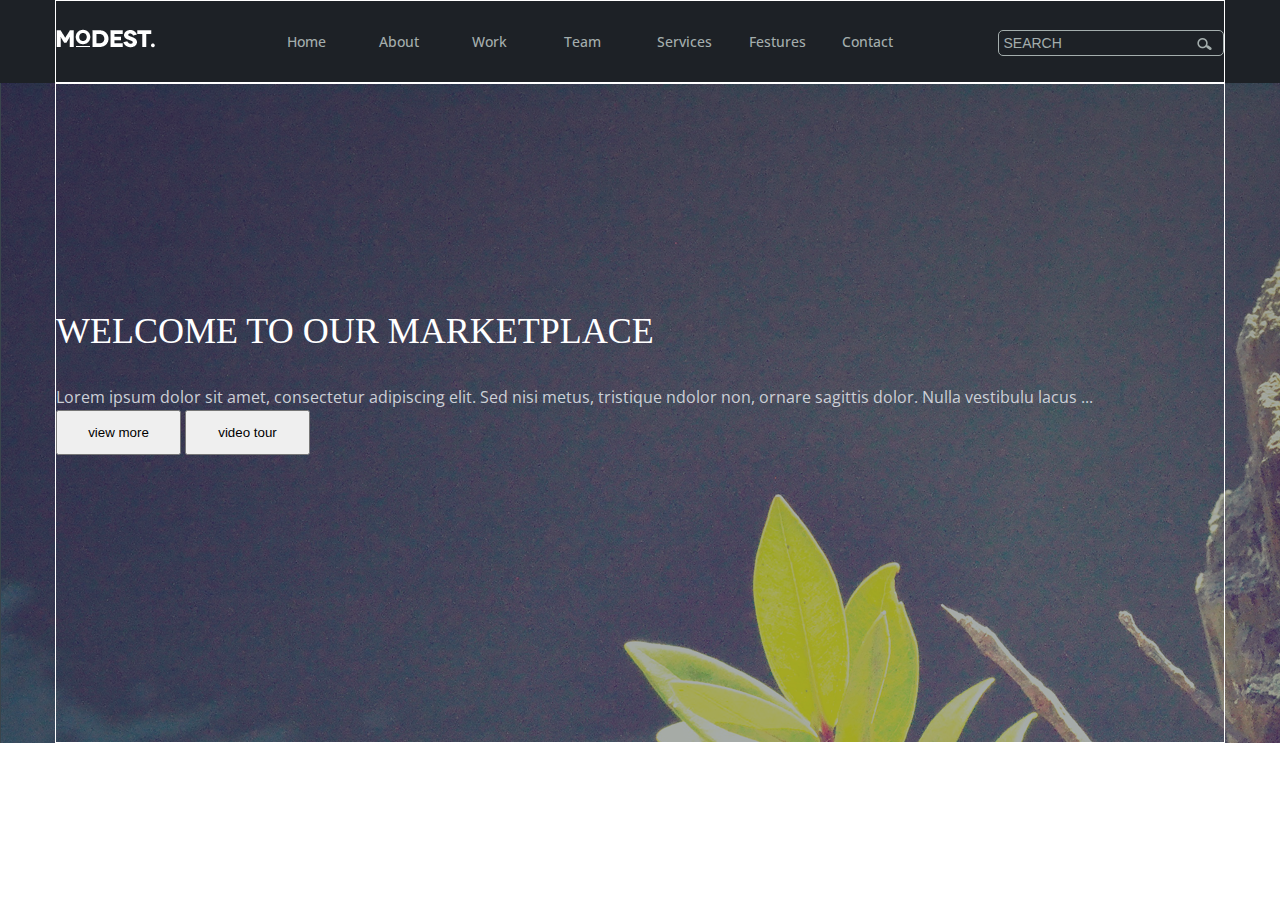
<file: index.html>
<!DOCTYPE html>
<html lang="en">
<head>
	<meta charset="UTF-8">
	<meta name="viewport" content="width=device-width, initial-scale=1, shrink-to-fit=no">
	<link href="https://fonts.googleapis.com/css?family=Open+Sans&display=swap" rel="stylesheet">
	<link rel="stylesheet" href="css/reset.css">
	<link rel="stylesheet" href="css/style.css">
	<title>Blog</title>
</head>
<body>
	<header>
		<div class="container">
			<div class="head">
				<div class="logo">
					<a href="#"><img class="grafic_logo" src="img/modest.png"></a>	
				</div>
				<nav class="row">
					<ul class="row__menu">
						<li><a href="#">Home</a></li>
						<li><a href="#">About</a></li>
						<li><a href="#">Work</a></li>
						<li><a href="#">Team</a></li>
						<li><a href="#">Services</a></li>
						<li><a href="#">Festures</a></li>
						<li><a href="#">Contact</a></li>
					</ul>
				</nav>	
				<div class="input__search">
					<form class="search">
						<input class="" type="text" name="search" placeholder="search">
						<button class="btn-search" type="submit"></button>
					</form>
				</div>
			</div>
		</div>
	</header>
	<section id="slider">
		<div class="container">
				<div class="slider_text_box">
					<div class="slider_title">
						<h1> welcome to our marketplace</h1>
					 </div>
					 <div class="slider_text">
					 	<p>Lorem ipsum dolor sit amet, consectetur adipiscing elit. Sed nisi metus, tristique ndolor non, ornare sagittis dolor. Nulla vestibulu lacus ... </p>
					 </div>
					 <div class="slider_bottom">
						<button class="button1">view more</button>
						<button class="button1">video tour</button>
					</div>
				</div>
			</div>
	</section>
	<section>
		<div class="container">
		<div class="row">
			<div class="">

			</div>
		</div>
	</div>
	</section>
	<footer>
		<div class="container">
			<div class="row">
				<div class="">
				</div>
			</div>
		</div>
	</footer>


	<script src="js/script.js"></script>
</body>
</html>
</file>
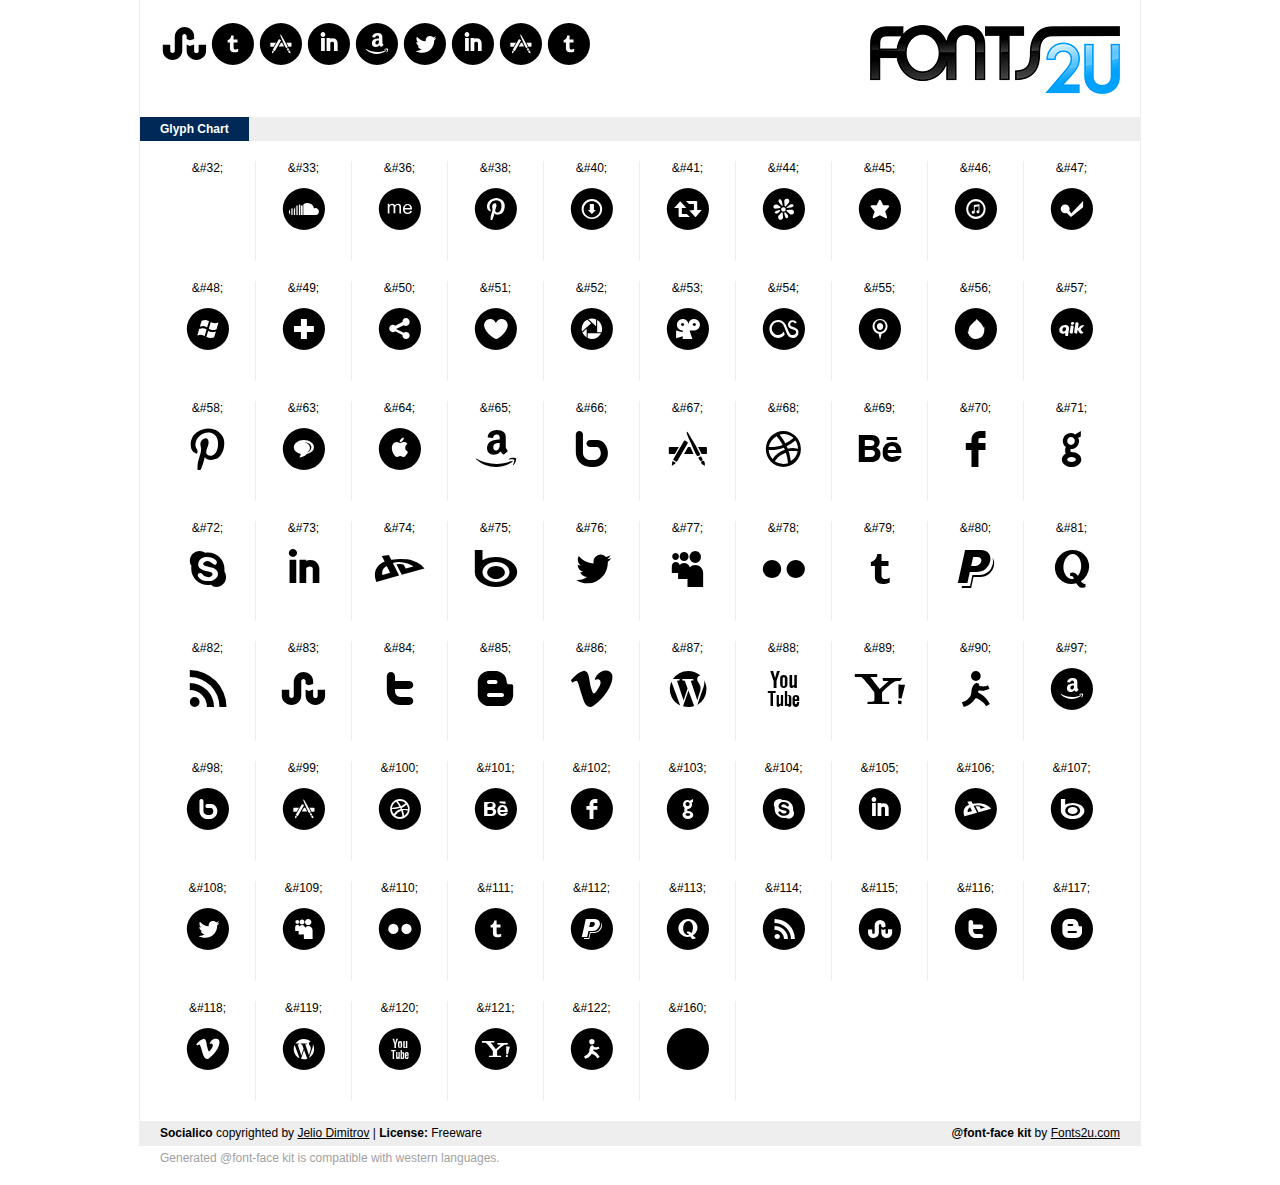
<file: font/socialico/demo.html>
﻿<!DOCTYPE html PUBLIC "-//W3C//DTD XHTML 1.0 Strict//EN" "http://www.w3.org/TR/xhtml1/DTD/xhtml1-strict.dtd"> 

<html xmlns="http://www.w3.org/1999/xhtml"> 

  <head> 

    <title>Socialico @font-face kit sample</title> 
    <meta http-equiv="Content-Type" content="text/html; charset=utf-8" />
    
    <style media="screen" type="text/css">/*<![CDATA[*/@import 'stylesheet.css';/*]]>*/</style>
    <style media="screen" type="text/css">/*<![CDATA[*/@import 'demo-files/demo.css';/*]]>*/</style>
    <style type="text/css">#title,#glyphs p{font-family:"Socialico"}</style>

 </head> 
 
<body> 

	<div id="wrapper">
		<div id="title">
			Socialico		</div>
		<div id="logo">
			<a href="https://fonts2u.com" target="_blank"><img src="demo-files/fonts2u_logo.gif" width="250" height="69" alt="Fonts2u.com logo" /></a>
		</div>
		<div class="clr"></div>

		<div id="menu">
			<ul>
				<li class="selected"><a href="#glyphs">Glyph Chart</a></li>
			<ul>
			<div class="clr"></div>
		</div>

		<div id="content">
			
			<div id="glyphs">
				<div class="g">&amp;#32;<p> </p></div>
<div class="g">&amp;#33;<p>!</p></div>
<div class="g">&amp;#36;<p>$</p></div>
<div class="g">&amp;#38;<p>&</p></div>
<div class="g">&amp;#40;<p>(</p></div>
<div class="g">&amp;#41;<p>)</p></div>
<div class="g">&amp;#44;<p>,</p></div>
<div class="g">&amp;#45;<p>-</p></div>
<div class="g">&amp;#46;<p>.</p></div>
<div class="g noborder">&amp;#47;<p>/</p></div>
<div class="clr"></div><div class="g">&amp;#48;<p>0</p></div>
<div class="g">&amp;#49;<p>1</p></div>
<div class="g">&amp;#50;<p>2</p></div>
<div class="g">&amp;#51;<p>3</p></div>
<div class="g">&amp;#52;<p>4</p></div>
<div class="g">&amp;#53;<p>5</p></div>
<div class="g">&amp;#54;<p>6</p></div>
<div class="g">&amp;#55;<p>7</p></div>
<div class="g">&amp;#56;<p>8</p></div>
<div class="g noborder">&amp;#57;<p>9</p></div>
<div class="clr"></div><div class="g">&amp;#58;<p>:</p></div>
<div class="g">&amp;#63;<p>?</p></div>
<div class="g">&amp;#64;<p>@</p></div>
<div class="g">&amp;#65;<p>A</p></div>
<div class="g">&amp;#66;<p>B</p></div>
<div class="g">&amp;#67;<p>C</p></div>
<div class="g">&amp;#68;<p>D</p></div>
<div class="g">&amp;#69;<p>E</p></div>
<div class="g">&amp;#70;<p>F</p></div>
<div class="g noborder">&amp;#71;<p>G</p></div>
<div class="clr"></div><div class="g">&amp;#72;<p>H</p></div>
<div class="g">&amp;#73;<p>I</p></div>
<div class="g">&amp;#74;<p>J</p></div>
<div class="g">&amp;#75;<p>K</p></div>
<div class="g">&amp;#76;<p>L</p></div>
<div class="g">&amp;#77;<p>M</p></div>
<div class="g">&amp;#78;<p>N</p></div>
<div class="g">&amp;#79;<p>O</p></div>
<div class="g">&amp;#80;<p>P</p></div>
<div class="g noborder">&amp;#81;<p>Q</p></div>
<div class="clr"></div><div class="g">&amp;#82;<p>R</p></div>
<div class="g">&amp;#83;<p>S</p></div>
<div class="g">&amp;#84;<p>T</p></div>
<div class="g">&amp;#85;<p>U</p></div>
<div class="g">&amp;#86;<p>V</p></div>
<div class="g">&amp;#87;<p>W</p></div>
<div class="g">&amp;#88;<p>X</p></div>
<div class="g">&amp;#89;<p>Y</p></div>
<div class="g">&amp;#90;<p>Z</p></div>
<div class="g noborder">&amp;#97;<p>a</p></div>
<div class="clr"></div><div class="g">&amp;#98;<p>b</p></div>
<div class="g">&amp;#99;<p>c</p></div>
<div class="g">&amp;#100;<p>d</p></div>
<div class="g">&amp;#101;<p>e</p></div>
<div class="g">&amp;#102;<p>f</p></div>
<div class="g">&amp;#103;<p>g</p></div>
<div class="g">&amp;#104;<p>h</p></div>
<div class="g">&amp;#105;<p>i</p></div>
<div class="g">&amp;#106;<p>j</p></div>
<div class="g noborder">&amp;#107;<p>k</p></div>
<div class="clr"></div><div class="g">&amp;#108;<p>l</p></div>
<div class="g">&amp;#109;<p>m</p></div>
<div class="g">&amp;#110;<p>n</p></div>
<div class="g">&amp;#111;<p>o</p></div>
<div class="g">&amp;#112;<p>p</p></div>
<div class="g">&amp;#113;<p>q</p></div>
<div class="g">&amp;#114;<p>r</p></div>
<div class="g">&amp;#115;<p>s</p></div>
<div class="g">&amp;#116;<p>t</p></div>
<div class="g noborder">&amp;#117;<p>u</p></div>
<div class="clr"></div><div class="g">&amp;#118;<p>v</p></div>
<div class="g">&amp;#119;<p>w</p></div>
<div class="g">&amp;#120;<p>x</p></div>
<div class="g">&amp;#121;<p>y</p></div>
<div class="g">&amp;#122;<p>z</p></div>
<div class="g">&amp;#160;<p> </p></div>
			</div>
			
			<div class="clr"></div>

		</div>

		<div id="footer">
			<div id="copyright"><strong>Socialico</strong> copyrighted by <a href="http://www.arsek.eu/" target="_blank">Jelio Dimitrov</a> | <strong>License:</strong> Freeware</div>
			<div id="generated"><strong>@font-face kit</strong> by <a href="https://fonts2u.com" target="_blank">Fonts2u.com</a></div>
			<div class="clr"></div>
		</div>
	</div>
	<div id="support">Generated @font-face kit is compatible with western languages.</div>

</body> 

</html>
</file>
<file: css/style.css>
* {
	box-sizing: border-box;
}
@font-face {
	font-family: 'Socialico';
	src:	url("../font/socialico/Socialico.eot");
	src:	url("../font/socialico/Socialico.eot?iefix") format("eot"),
			url("../font/socialico/Socialico.woff") format("woff"),
			url("../font/socialico/Socialico.ttf") format("truetype"),
			url("../font/socialico/Socialico.svg") format("svg"),
	font-weight: normal;
	font-style: normal;		
}
@font-face {
	font-family: 'QuattrocentoSans';
	src:	url("../font/Quattrocento/QuattrocentoSans-Bold.otf") format("otf"),
			url("../font/Quattrocento/QuattrocentoSans-Bold.ttf") format("ttf");
	font-weight: normal;
	font-style: normal;		
}
body {
	font-family: 'Open Sans';
	margin: 0 auto;
	/*background-repeat: no-repeat;*/
}
h1 {
	font-family: 'QuattrocentoSans';
	font-size: 36px;
	font-weight: 500;
	color:#fff;
}
h2 {
	font-size: 30px;
	font-weight: 500;
	color:#fff;
}
h3{
	font-size: 24px;
	font-weight: 300;
	color:#fff;
}
h4{
	font-size: 20px;
	font-weight: 300;
	color:#fff;
}
p {
	font-size: 16px;
	font-style: normal;
	color:#fff;
	line-height: 26px;
}

.container {
	width: 1170px;
	margin: 0 auto;
	border: 1px solid #fff;
}
.col-md-1 {
	width: 8.333%;
	position:relative;
}
.col-md-2 {
	width: 16.6666667%;
	position:relative;
}
.col-md-3 {
	width: 25%;
	position:relative;
}
.col-md-4 {
	width: 33.333334%;
	position:relative;
}
.col-md-6 {
	width: 50%;
	position:relative;
}
.col-md-7 {
	width: 58.33333333333333%;
	position:relative;
}
.col-md-8 {
	width: 66.666667%;
	position:relative;
}
.col-md-9 {
	width: 75%;
	position:relative;
}
.col-md-12 {
	width: 100%;
	position:relative;
}
/*[class*="col-"] {
	float: left;
}*/
/*.row:after,.menu:after,.submenu:after {
	content: "";
	display: block;
	clear: both;
}*/

/*Вопрос: Как правильно сделать? 
Eсли все должно быть посередине, а ширина блока 80рх*/

header {
	background-color: #1d2126;
	line-height: 80px; 
/*	padding: 35px 0;*/     
}
.head {
	display: flex;
	justify-content: flex-end;
	flex-wrap: wrap;
	align-items: center;
/*	padding: 15px 10%;  Вариант отступа*/ 
}
.logo {
	flex: 3 0 auto;
	cursor: pointer;
	order: 1;
}

/*.logo > a {
	display: block;
}	*/

nav {
	flex: 6 0 auto;
	cursor: pointer;
	order: 2;
}
.row__menu li {
	display: inline-block;
	width: 12.28%;
}
.row__menu a {
	/*display: block;*/
	padding: 7px 10px;
	border: 1px;
	border-radius: 5px;
	font-size: 14px;
	font-weight: 500;
	text-decoration: none;
	text-align: center;
	color: #a4aead;
}
.row__menu li > a:visited {
	border: 1px solid #a4aead;
	border-radius: 5px;
	color: #a4aead;
}
.row__menu li > a:hover {
	border: 1px solid #a4aead;
	border-radius: 5px;
	color: #a4aead;

}
.row__menu li > a:active {
	border: 1px solid #23b7a4;
	border-radius: 5px;
	color: #23b7a4;
}
.input__search {
	flex: 1 0 auto;
	cursor: pointer;
	order:3;
}
.search {
	position: relative;
	margin: 0 auto;
}
.search input {
	width: 100%;
	height: 26px;
	padding-left: 5px;
	border:1px solid #a4aead;
	border-radius: 5px;
	outline: none;
/*	font-size: 21px;
    font-weight: 100;*/
	color: #a4aead;
	background: transparent;
}
.search button {
	position:absolute;
	top: 32px;
	right: 10px;
	width: 20px;
	height: 20px;
	border: none;
	background: url(../img/search.png) no-repeat 50% 50%;
}

/*Вопрос: узнать что это?*/

/*.button1:befor {
	content: "\f002";
}*/
.search input::-webkit-input-placeholder {
	color: #a4aead;
	text-transform: uppercase; /*Заглавные буквы */
	font-size: 14px;
}
#slider {
	background: url(../img/img2.png) no-repeat;
}
.slider__box {
	display: flex;
	height: 660px;
	border:1px solid black;
}
.slider_text_box {
	display: flex;
	flex-direction: column;
	flex: 5 0 auto;
	cursor: pointer;
	align-self: center;
	order:1;
}
.pointer {
	flex: 1 0 auto;
	cursor: pointer;
	align-self: flex-end;
	order:2;
}
#slider .container {
	height: 660px;
	border: 1px solid #fff;
}
.slider_title {
	line-height: 42px;
	margin-top: 226px;
	text-transform: uppercase;
} 
.slider_text p {
	margin-top: 32px;
	color: #ccd0d7;
}
.button1 {
	height: 45px;
	width: 125px;
	background-color: none;
}
</file>
